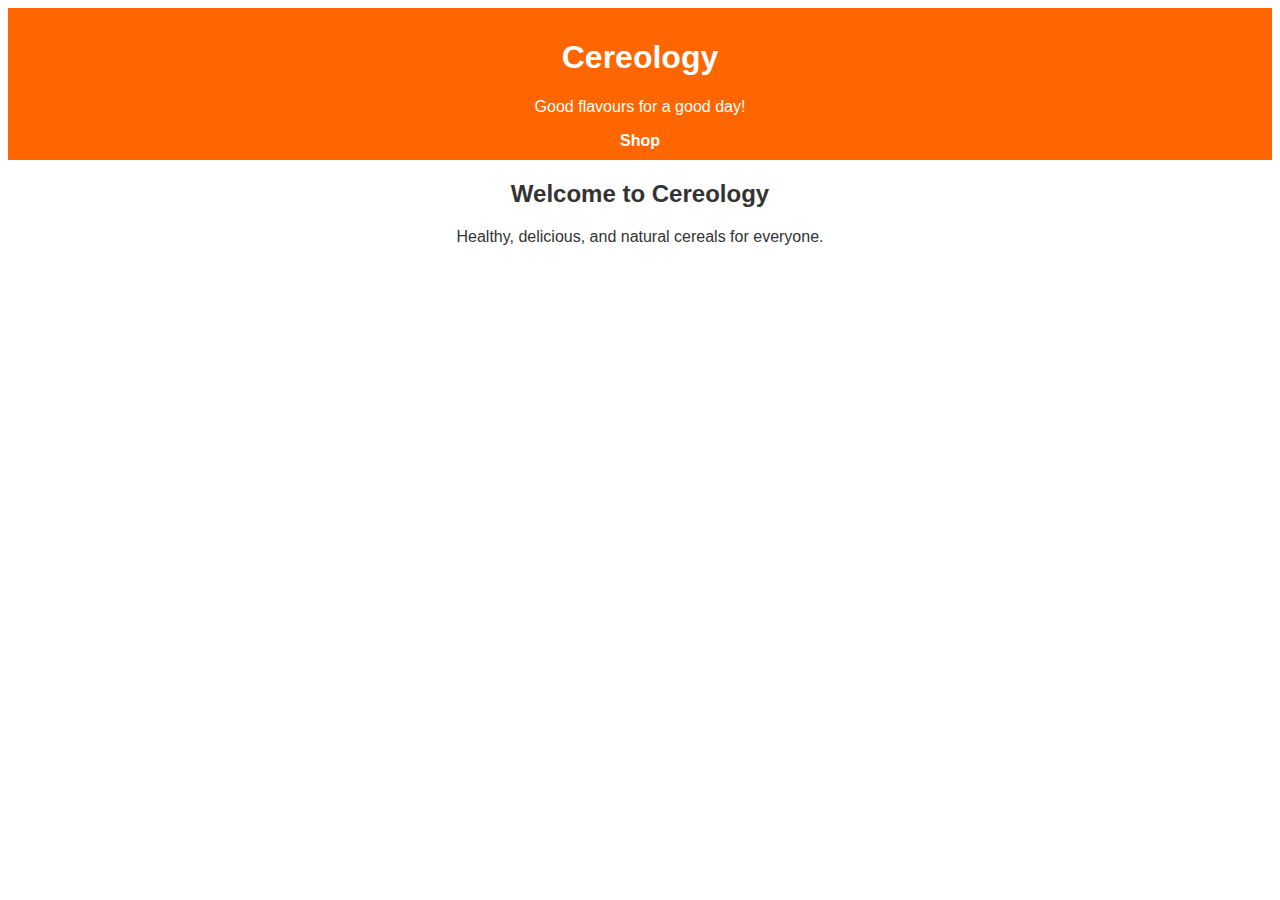
<file: index.html>
<!DOCTYPE html>
<html lang="en">
<head>
    <meta charset="UTF-8">
    <meta name="viewport" content="width=device-width, initial-scale=1.0">
    <title>Cereology</title>
    <link rel="stylesheet" href="styles.css">
</head>
<body>
    <header>
        <h1>Cereology</h1>
        <p>Good flavours for a good day!</p>
        <nav>
            <a href="shop.html">Shop</a>
        </nav>
    </header>
    <main>
        <h2>Welcome to Cereology</h2>
        <p>Healthy, delicious, and natural cereals for everyone.</p>
    </main>
</body>
</html>
</file>
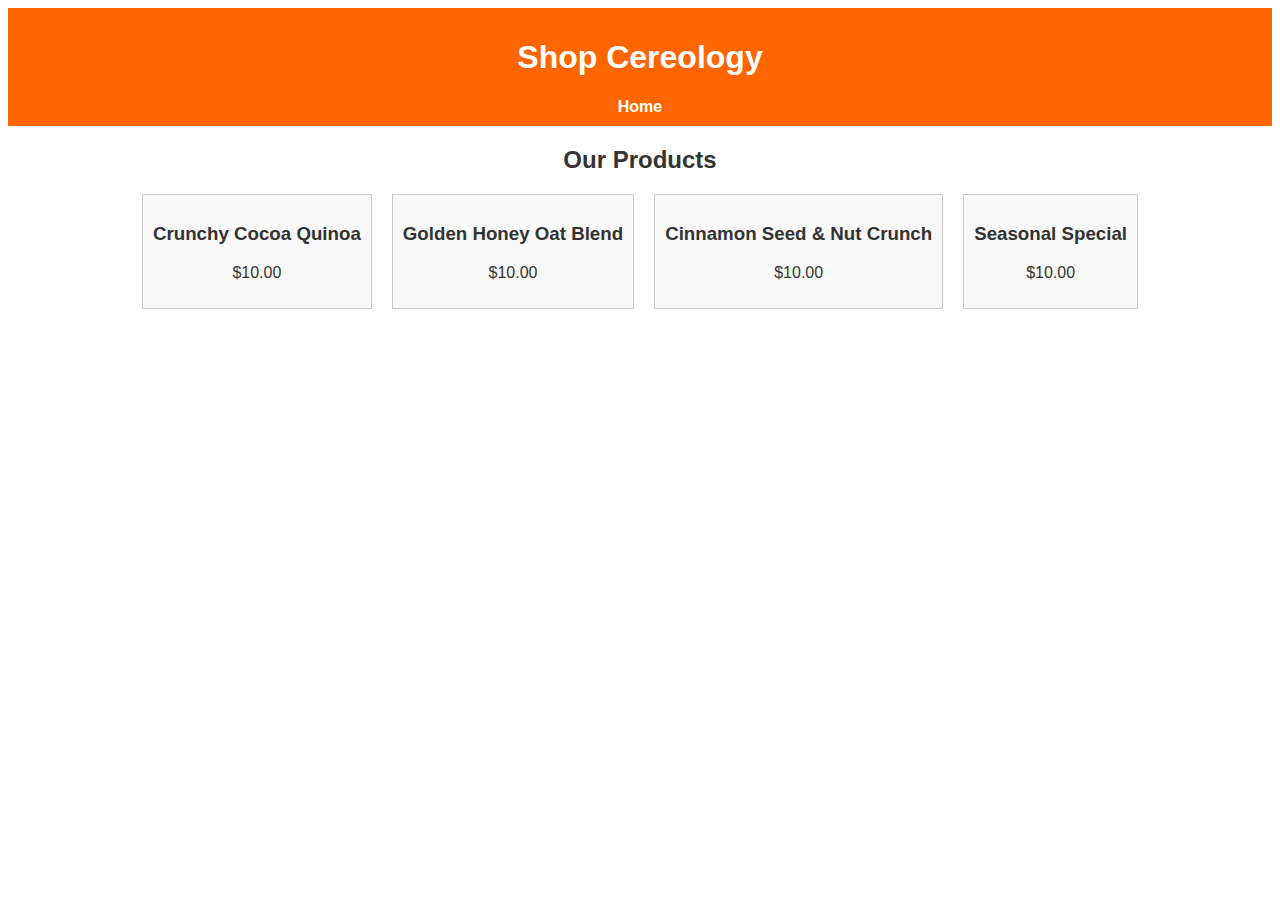
<file: shop.html>
<!DOCTYPE html>
<html lang="en">
<head>
    <meta charset="UTF-8">
    <meta name="viewport" content="width=device-width, initial-scale=1.0">
    <title>Shop - Cereology</title>
    <link rel="stylesheet" href="styles.css">
</head>
<body>
    <header>
        <h1>Shop Cereology</h1>
        <nav>
            <a href="index.html">Home</a>
        </nav>
    </header>
    <main>
        <h2>Our Products</h2>
        <div class="product-grid">
            <div class="product">
                <h3>Crunchy Cocoa Quinoa</h3>
                <p>$10.00</p>
            </div>
            <div class="product">
                <h3>Golden Honey Oat Blend</h3>
                <p>$10.00</p>
            </div>
            <div class="product">
                <h3>Cinnamon Seed & Nut Crunch</h3>
                <p>$10.00</p>
            </div>
            <div class="product">
                <h3>Seasonal Special</h3>
                <p>$10.00</p>
            </div>
        </div>
    </main>
</body>
</html>
</file>
<file: styles.css>
body {
    font-family: Arial, sans-serif;
    text-align: center;
    background: white;
    color: #333;
}
header {
    background: #ff6600;
    color: white;
    padding: 10px 0;
}
nav a {
    margin: 0 15px;
    color: white;
    text-decoration: none;
    font-weight: bold;
}
.product-grid {
    display: flex;
    justify-content: center;
    gap: 20px;
    flex-wrap: wrap;
}
.product {
    border: 1px solid #ccc;
    padding: 10px;
    background: #f9f9f9;
}
</file>
